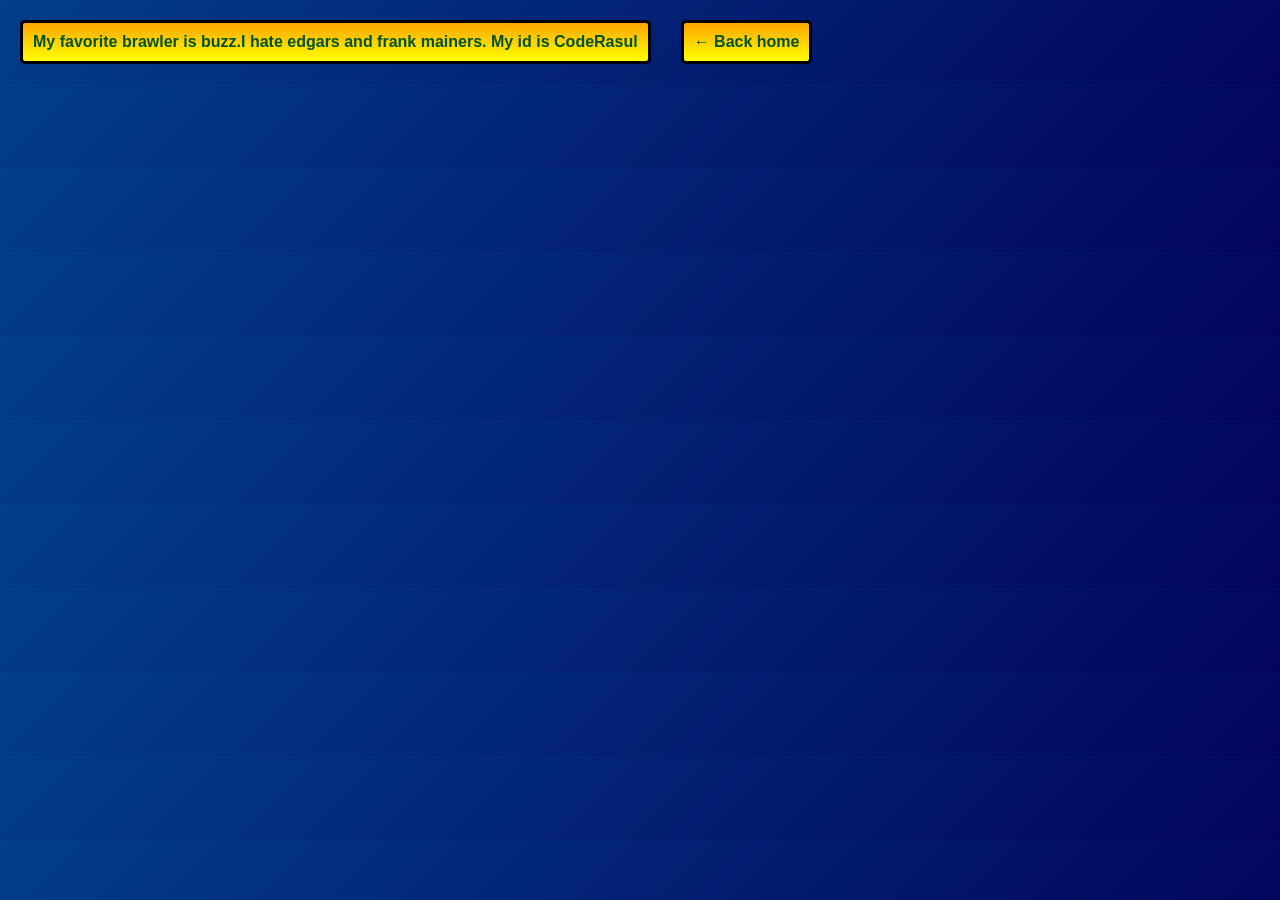
<file: friendlist.html>
<!DOCTYPE html>
<html lang="en">
<head>
    <meta charset="UTF-8">
    <meta name="viewport" content="width=device-width, initial-scale=1.0">
    <title>Rəsul Qasımov</title>
    <link rel="stylesheet" href="style.css">
        <link rel="shortcut icon" href="/delta studio logo.png" type="image/x-icon">
</head>
<body>
    <p>My favorite brawler is buzz.I hate edgars and frank mainers. My id is CodeRasul</p>  <br>
    <a href="index.html" >← Back home</a>
</body>
</html>
</file>
<file: style.css>
body {
    background: linear-gradient(135deg, #023e8a, #03045e);
    margin: 0;
    padding: 20px;
    font-family: 'Segoe UI', Tahoma, Geneva, Verdana, sans-serif;
    display: flex;
    flex-wrap: wrap;
    gap: 15px;
    position: relative;
    height: 100%;
}

body p {
    background: linear-gradient(orange, yellow);
    color: #015323;
    border: 3px solid #000000;
    border-radius: 5px;
    padding: 10px;
    margin: 0;
    width: fit-content;
    font-weight: bold;
}

body h1,
body h2,
body h3,
body h4,
body h5,
body h6 {
    color: orange;
    background: linear-gradient(#2ecc71, green);
    padding: 10px;
    border-radius: 5px;
    margin: 0;
    width: 100%;
}

body h1:hover,
body h2:hover,
body h3:hover,
body h4:hover,
body h5:hover,
body h6:hover {
    background: linear-gradient(orange, yellow);
    color: #015323;
    border: 3px solid #000000;
}

.header {
    display: flex;
    justify-content: space-between;
    align-items: center;
    width: 100%;
    background-color: #222230;
    padding: 10px 20px;
    border-radius: 8px;
}

.logo {
    width: 190px;
    height: auto;
    display: block;
    object-fit: contain;
}

.nav {
    display: flex;
    align-items: center;
}

.div-01 {
    display: none;
}

.nav-list {
    list-style: none;
    padding: 0;
    margin: 0;
    display: flex;
    gap: 15px;
}

.nav-list li a {
    background: linear-gradient(orange, yellow);
    color: #015323;
    text-decoration: none;
    padding: 5px 15px;
    border-radius: 4px;
    font-weight: bold;
}

.nav-list li a:hover {
    background: linear-gradient(#2ecc71, green);
    color: orange;
}


body a {
    background: linear-gradient(orange, yellow);
    color: #015323;
    border: 3px solid #000000;
    border-radius: 5px;
    padding: 10px;
    margin: 0;
    width: fit-content;
    font-weight: bold;
    text-decoration: none;
    display: inline-block;
}

body a:hover {
    color: orange;
    background: linear-gradient(#2ecc71, green);
}

.fl-btn {
    background: linear-gradient(orange, yellow);
    justify-content: center;
}

.swiper {
    width: 100%;
    max-width: 400px;
    margin: 20px auto;
}

.footer-element:hover {
    color: orange;
    background: linear-gradient(#2ecc71, green);
}

@media (max-width: 768px) {
    .header {
        flex-direction: row;
        justify-content: space-between;
        align-items: center;
        padding: 10px 20px;
    }

    .nav {
        flex-direction: column;
        align-items: flex-end;
        position: relative;
    }

    .div-01 {
        display: inline-block;
        cursor: pointer;
    }

    .nav-list {
        flex-direction: column;
        gap: 12px;
        padding: 10px;
        position: absolute;
        top: 100%;
        right: 0;
        background-color: #222230;
        border: 1px solid #333344;
        border-radius: 4px;
        min-width: 200px;
        z-index: 10;
        visibility: hidden;
        opacity: 0;
        transition: visibility 0.3s, opacity 0.3s ease;
    }

    .div-01:hover ~ .nav-list,
    .nav-list:hover {
        visibility: visible;
        opacity: 1;
    }

    main {
        padding: 10px;
    }

    section {
        padding: 15px 10px;
        margin-bottom: 20px;
    }

    section > div, 
    .cards-container, 
    .grid {
        display: flex;
        flex-direction: column;
        gap: 15px;
    }

    .section6-list {
        display: flex;
        flex-direction: column;
        padding-left: 20px;
        gap: 10px;
    }

    footer {
        display: flex;
        flex-direction: column;
        align-items: center;
        text-align: center;
        gap: 10px;
        padding: 20px 15px;
    }

    .footer-element {
        margin: 0;
    }
}
</file>
